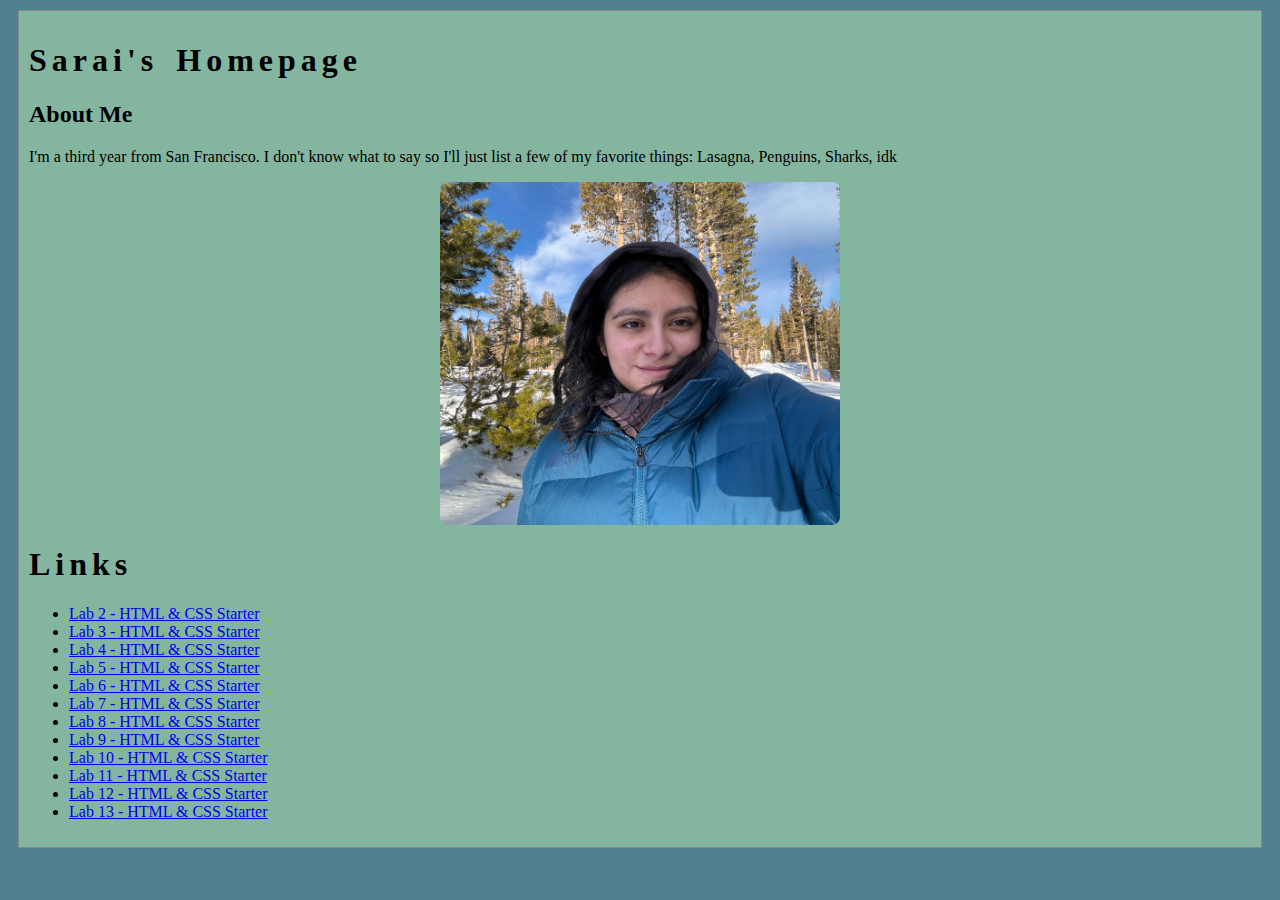
<file: index.html>
<!DOCTYPE html>
<html>
<head>
	<!-- This title is used for tabs and bookmarks -->
	<title>Sarai's Homepage</title>

	<!-- Use UTF character set, a good idea with any webpage -->
	<meta charset="UTF-8" />
	<!-- Set viewport so page remains consistently scaled w narrow devices -->
	<meta name="viewport" content="width=device-width, initial-scale=1.0" />

	<!-- Include a sitewide CSS file for consistent styling across the site -->
	<link rel="stylesheet" type="text/css" href="css/site.css">
	<!-- Lab-specifc CSS file for any special styling of this particular page -->
	<link rel="stylesheet" type="text/css" href="css/homepage.css">
	<!-- Link to javascript file - DEFER waits until all elements are rendered -->

	<!-- <script type="text/javascript" src="./js/lab.js" DEFER></script> -->
</head>
<body>
	<!-- Style this page by changing the CSS in ../css/site.css or css/lab.css -->
	<main id="content">
			<h1>Sarai's Homepage</h1>
		<div class="minor-section">
			<h2>About Me</h1>
				<p> I'm a third year from San Francisco. I don't know what to say so I'll just list a few of my favorite things: Lasagna, Penguins, Sharks, idk</p>
				<img id="my-portrait" src="img/selfie.jpg"/>
		</div>
		<nav id="links">
				<h1>Links</h1>
			<ul>
				<li><a href="lab2/index.html">Lab 2 - HTML & CSS Starter</a></li>
				<li><a href="lab3/index.html">Lab 3 - HTML & CSS Starter</a></li>
				<li><a href="lab4/index.html">Lab 4 - HTML & CSS Starter</a></li>
				<li><a href="lab5/index.html">Lab 5 - HTML & CSS Starter</a></li>
				<li><a href="lab6/index.html">Lab 6 - HTML & CSS Starter</a></li>
				<li><a href="lab7/index.html">Lab 7 - HTML & CSS Starter</a></li>
				<li><a href="lab8/index.html">Lab 8 - HTML & CSS Starter</a></li>
				<li><a href="lab9/index.html">Lab 9 - HTML & CSS Starter</a></li>
				<li><a href="lab10/lab10.html">Lab 10 - HTML & CSS Starter</a></li>
				<li><a href="lab11/index.html">Lab 11 - HTML & CSS Starter</a></li>
				<li><a href="lab12/index.html">Lab 12 - HTML & CSS Starter</a></li>
				<li><a href="lab13/index.html">Lab 13 - HTML & CSS Starter</a></li>
			 </ul>
		</nav>
	</main>
</body>
</html>
</file>
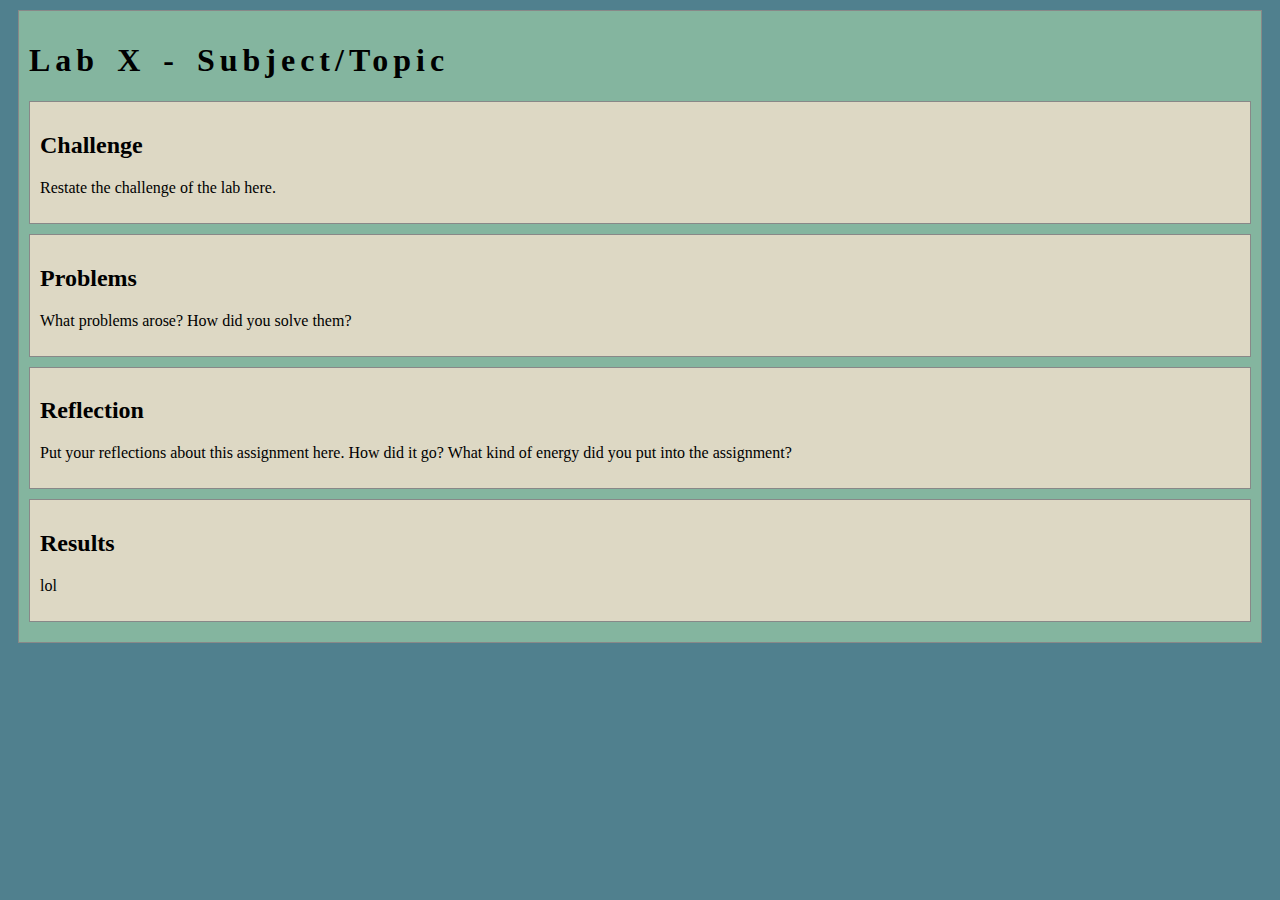
<file: lab1/index.html>
<!DOCTYPE html>
<html>
<head>
	<!-- This title is used for tabs and bookmarks -->
	<title>Lab 1 - Subject/Topic</title>

	<!-- Use UTF character set, a good idea with any webpage -->
  	<meta charset="UTF-8" />
	<!-- Set viewport so page remains consistently scaled w narrow devices -->
  	<meta name="viewport" content="width=device-width, initial-scale=1.0" />
	
	<!-- Include a sitewide CSS file for consistent styling across the site -->
	<link rel="stylesheet" type="text/css" href="../css/site.css">
	<!-- Lab-specifc CSS file for any special styling of this particular page -->
	<link rel="stylesheet" type="text/css" href="css/lab.css">
	
	<!-- load jQuery library to make javascript easier (must be above our lab js)-->
	<script src="https://code.jquery.com/jquery-3.6.4.min.js"></script>
	<!-- Link to javascript file - DEFER waits until all elements are rendered -->
	<script type="text/javascript" src="./js/lab.js" DEFER></script>
</head>
<body>
	<!-- Style this page by changing the CSS in ../css/site.css or css/lab.css -->
	<main id="content">
		<section>
			<h1>Lab X - Subject/Topic</h1>
			<div class="minor-section">
					<h2>Challenge</h2>
					<p>Restate the challenge of the lab here.</p>
			</div>

			<div class="minor-section">
					<h2>Problems</h2>
					<p>What problems arose? How did you solve them? </p>
			</div>

			<div class="minor-section">
					<h2>Reflection</h2>
					<p>Put your reflections about this assignment here. How did it go? What kind of energy did you put into the assignment? </p>
			</div>

			<div class="minor-section">
					<h2>Results</h2>
					<p> lol </p>
					<div id="output"></div>
			</div>
		</section>
		<nav id="links">
			<!-- Put links to other pages (including the homepage) here. -->
			 
		</nav>
	</main>
</body>
</html>
</file>
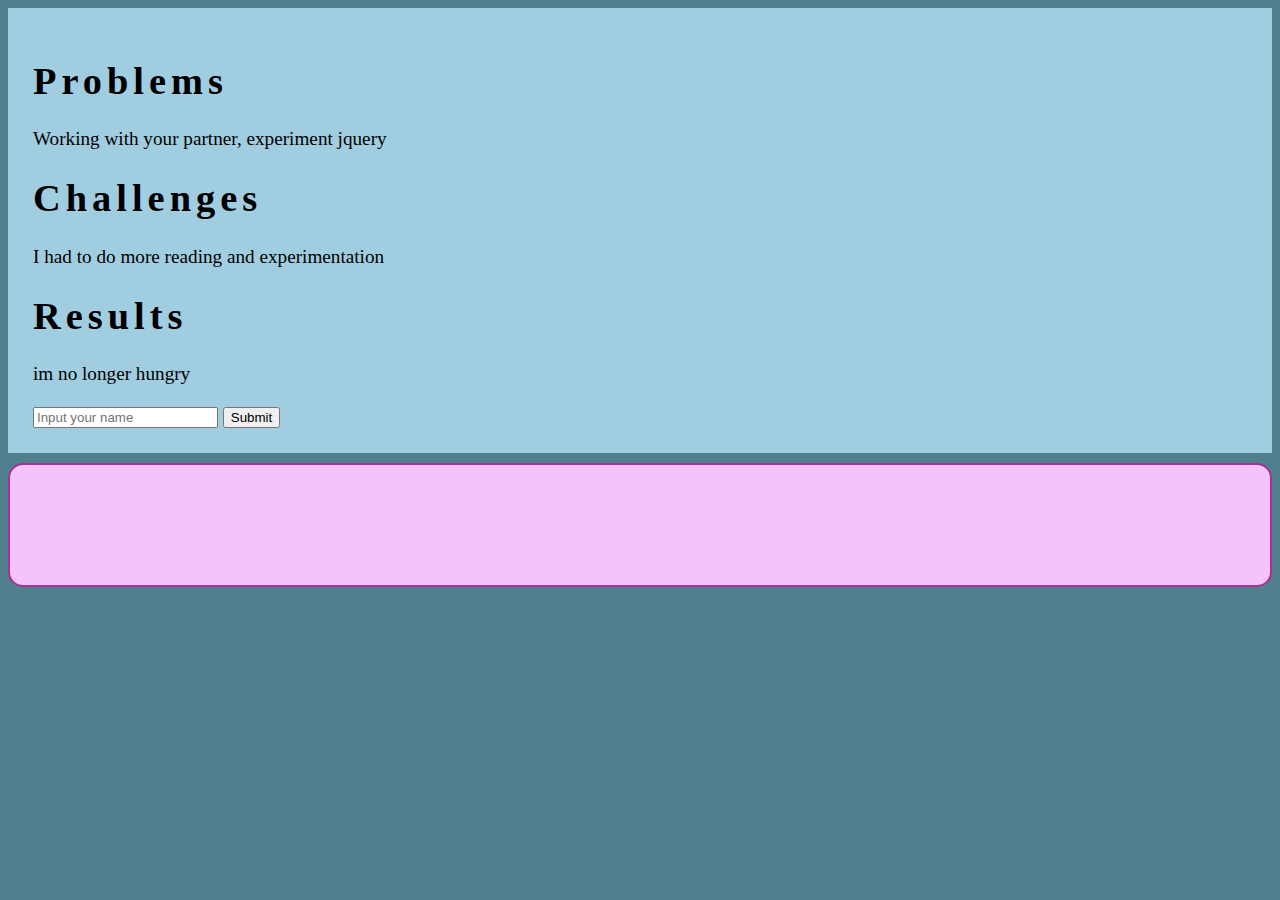
<file: lab11/index.html>
<head>
    <title> Lab 11 </title>
    <link rel="stylesheet" type="text/css" href="../css/site.css">
    <link rel="stylesheet" type="text/css" href="css/lab11.css">
    <script src="https://code.jquery.com/jquery-3.7.1.min.js"></script>
    <script src="js/lab11.js" DEFER></script>
</head>
<body>
    <div class = "minor-section">
        <div id="challenge">
            <h1> Problems </h1>
            <p> Working with your partner, experiment jquery </p>
        </div>
        <div id="problems">
            <h1> Challenges </h1>
            <p> I had to do more reading and experimentation </p>
        </div>
        <div id="results">
            <h1> Results </h1>
            <p>im no longer hungry</p>
        </div>
        <div>        
            <input  type="text" id="user-name" placeholder="Input your name">
            <button id="submit">Submit</button>
        </div>
    </div>
        <div id="output"></div>
</body>
</html>
</file>
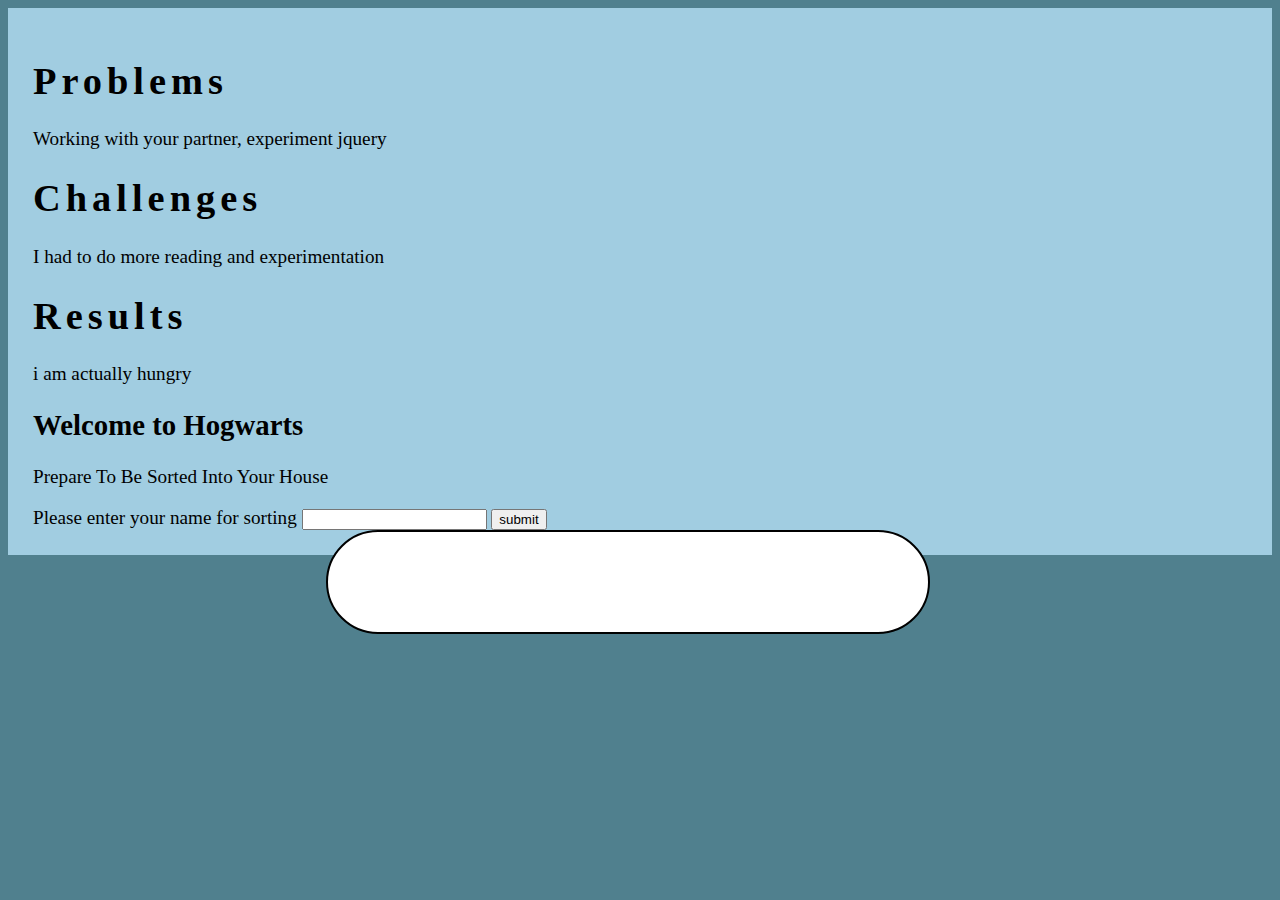
<file: lab12/index.html>
<!DOCTYPE html>
<html>
    <head>
        <title>Lab 12</title>
        <script src="https://code.jquery.com/jquery-3.5.1.min.js"></script>
        <link rel="stylesheet" type="text/css" href="css/lab12.css">
        <link rel="stylesheet" type="text/css" href="../css/site.css">
        <script src="js/lab12.js" defer></script>
    </head>
    <body>
        <div class = "minor-section">
            <div id="challenge">
                <h1> Problems </h1>
                <p> Working with your partner, experiment jquery </p>
            </div>
            <div id="problems">
                <h1> Challenges </h1>
                <p> I had to do more reading and experimentation </p>
            </div>
            <div id="results">
                <h1> Results </h1>
                <p>i am actually hungry</p>
            </div>
            <div class="input-output">
                <h2>Welcome to Hogwarts</h2>
                <p>Prepare To Be Sorted Into Your House</p>
                Please enter your name for sorting
                <input type="text"  id="input">
                <button id="button">submit</button>
                <div id="output"></div>
            </div>
    </body>
</html>
</file>
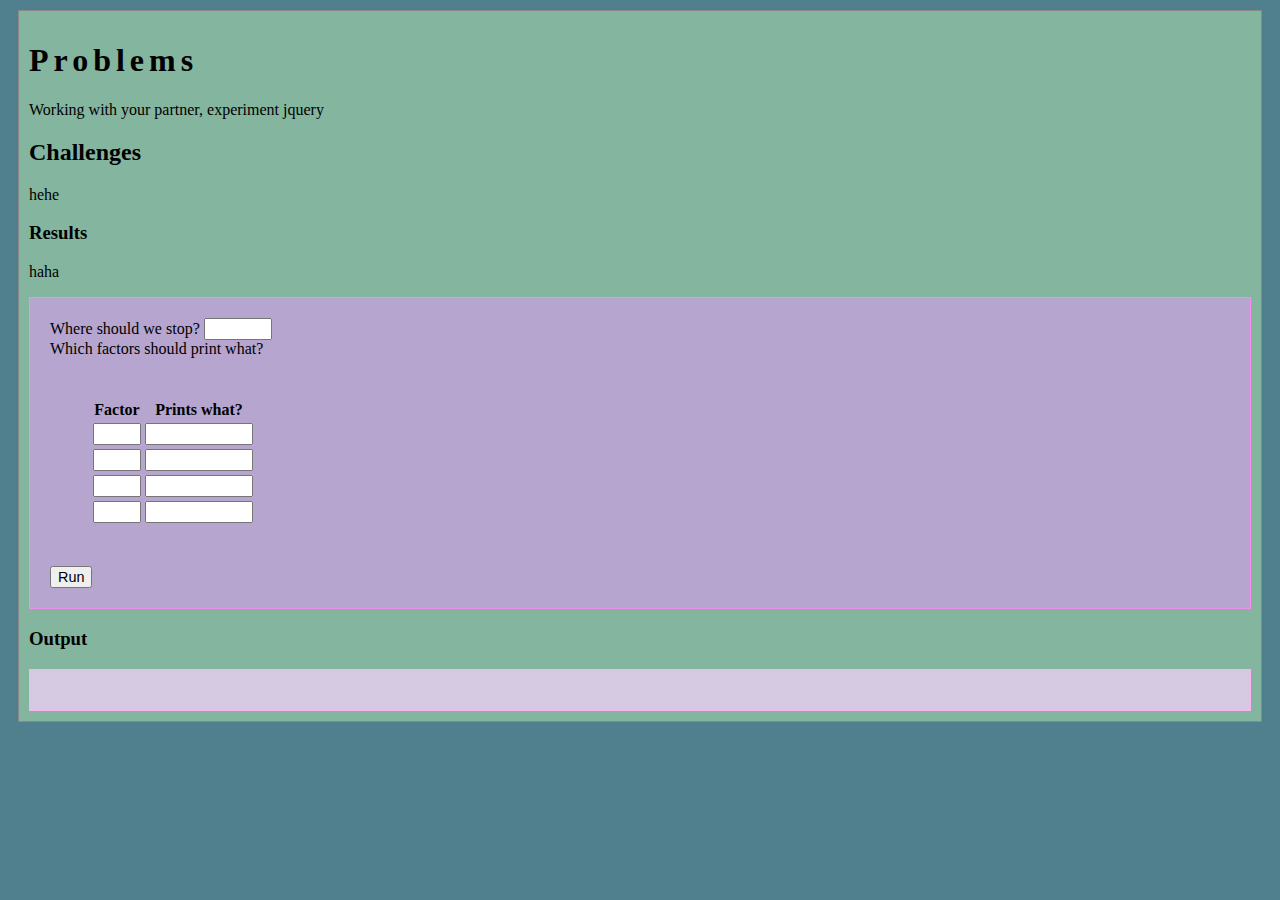
<file: lab13/index.html>
<!DOCTYPE html>
<html>
    <head>
        <title>Lab 13: Loops</title>
        <script src="https://code.jquery.com/jquery-3.5.1.min.js"></script>
        <script src="js/lab13.js" defer></script>
        <link rel="stylesheet" type="text/css" href="css/lab13.css">
        <link rel="stylesheet" type="text/css" href="../css/site.css">
    </head>
    <body>
        <div id="content">
                <h1> Problems </h1>
                <p> Working with your partner, experiment jquery </p>
                <h2>Challenges</h2>
                <p>hehe</p>
                <h3>Results</h3>
                <p>haha</p>
            <div id="input">
                Where should we stop? <input type="number" min=0 max="1000" id="max"><br>
                Which factors should print what?<br>
                <table>
                    <tr>
                        <th>Factor</th>
                        <th>Prints what?</th>
                    </tr>
                    <tr>
                        <td><input type="number" min=0 max="23" id="num0"></td>
                        <td><input type="text" id="text0"></td>
                    </tr>
                    <tr>
                        <td><input type="number" min=0 max="23" id="num1"></td>
                        <td><input type="text" id="text1"></td>
                    </tr>
                    <tr>
                        <td><input type="number" min=0 max="23" id="num2"></td>
                        <td><input type="text" id="text2"></td>
                    </tr>
                    <tr>
                        <td><input type="number" min=0 max="23" id="num3"></td>
                        <td><input type="text" id="text3"></td>
                    </tr>
                </table>
                <button id="submit">Run</button>
            </div>
            <h3>Output</h3>
            <div id="output"></div>
        </div>
    </body>
</html>
</file>
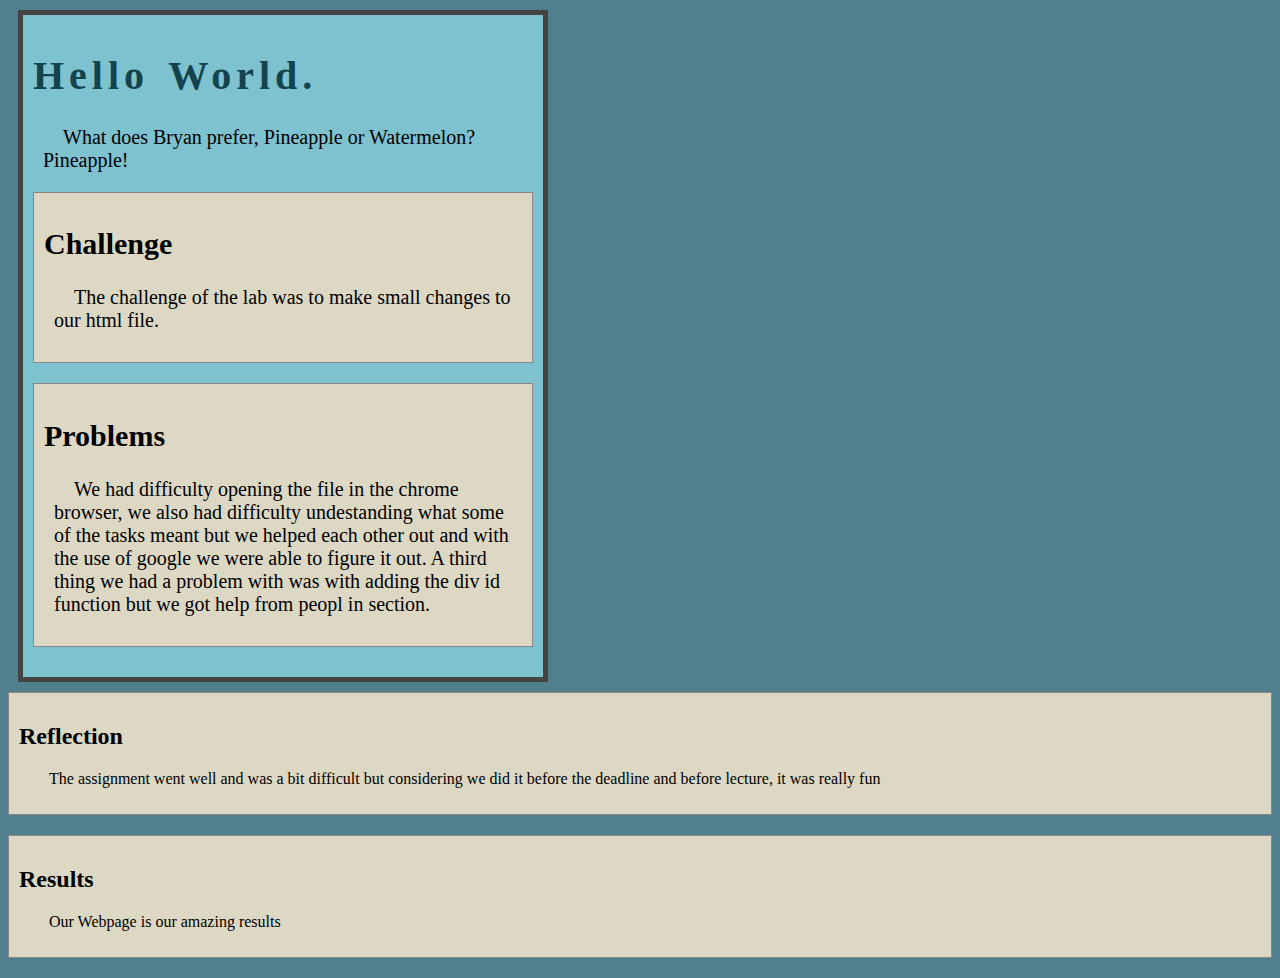
<file: lab2/index.html>
<!DOCTYPE html>
<html>
<head> 
	<!-- This title is used for tabs and bookmarks -->
	<title>Lab 2 - HTML/CSS</title>
	<link rel="stylesheet" 
			type="text/css" 
			href="css/lab.css">

	<!-- Use UTF character set, a good idea with any webpage -->
  	<meta charset="UTF-8" />
	<!-- Set viewport so page remains consistently scaled w narrow devices -->
  	<meta name="viewport" content="width=device-width, initial-scale=1.0" />
	
	<!-- Include a sitewide CSS file for consistent styling across the site -->
	<link rel="stylesheet" type="text/css" href="../css/site.css">
	<!-- Lab-specifc CSS file for any special styling of this particular page -->
	<link rel="stylesheet" type="text/css" href="css/lab.css">
	
	<!-- load jQuery library to make javascript easier (must be above our lab js)-->
	<script src="https://code.jquery.com/jquery-3.6.4.min.js"></script>
	<!-- Link to javascript file - DEFER waits until all elements are rendered -->
	<script type="text/javascript" src="./js/lab.js" DEFER></script>
</head>
<body>
	<!-- Style this page by changing the CSS in ../css/site.css or css/lab.css -->
	<div id="content">
		<section>
				<h1>Hello World.</h1>
			<p> What does Bryan prefer, Pineapple or Watermelon? Pineapple!
			<div class="minor-section">
					<h2>Challenge</h2>
					<p>The challenge of the lab was to make small changes to our html file.</p>
			</div>

			<div class="minor-section">
					<h2>Problems</h2>
					<p>We had difficulty opening the file in the chrome browser, we also had difficulty undestanding what some of the tasks meant but we helped each other out and with the use of google we were able to figure it out. A third thing we had a problem with was with adding the div id function but we got help from peopl in section.</div> </p>
			</div>

			<div class="minor-section">
					<h2>Reflection</h2>
					<p>The assignment went well and was a bit difficult but considering we did it before the deadline and before lecture, it was really fun </p>
			</div>

			<div class="minor-section">
					<h2>Results</h2>
					<p> Our Webpage is our amazing results</p>
					<div id="output"></div>
			</div>
		</section>
		<nav id="links">
			<!-- Put links to other pages (including the homepage) here. -->
		</nav>
	</main>
</body>
</html>
</file>
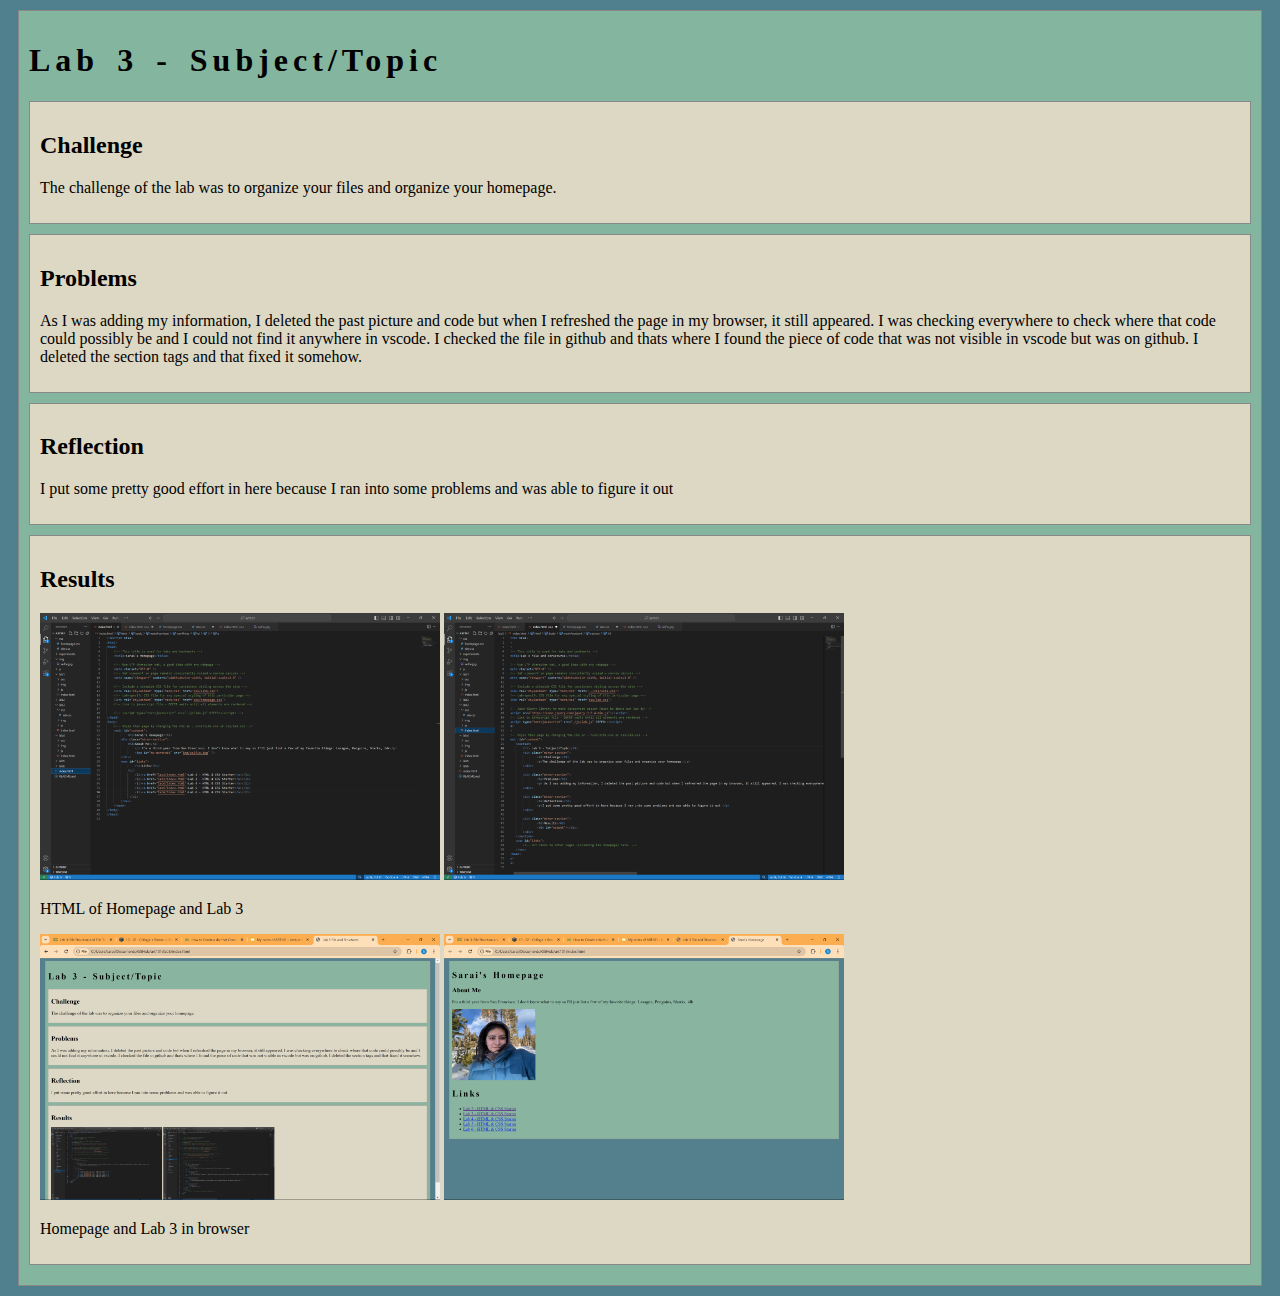
<file: lab3/index.html>
<!DOCTYPE html>
<html>
<head>
	<!-- This title is used for tabs and bookmarks -->
	<title>Lab 3 File and Structures</title>

	<!-- Use UTF character set, a good idea with any webpage -->
  	<meta charset="UTF-8" />
	<!-- Set viewport so page remains consistently scaled w narrow devices -->
  	<meta name="viewport" content="width=device-width, initial-scale=1.0" />
	
	<!-- Include a sitewide CSS file for consistent styling across the site -->
	<link rel="stylesheet" type="text/css" href="../css/site.css">
	<!-- Lab-specifc CSS file for any special styling of this particular page -->
	<link rel="stylesheet" type="text/css" href="css/lab.css">
	
	<!-- load jQuery library to make javascript easier (must be above our lab js)-->
	<script src="https://code.jquery.com/jquery-3.6.4.min.js"></script>
	<!-- Link to javascript file - DEFER waits until all elements are rendered -->
	<script type="text/javascript" src="./js/lab.js" DEFER></script>
</head>
<body>
	<!-- Style this page by changing the CSS in ../css/site.css or css/lab.css -->
	<main id="content">
		<section>
			<h1> Lab 3 - Subject/Topic</h1>
			<div class="minor-section">
					<h2>Challenge</h2>
					<p>The challenge of the lab was to organize your files and organize your homepage.</p>
			</div>

			<div class="minor-section">
					<h2>Problems</h2>
					<p> As I was adding my information, I deleted the past picture and code but when I refreshed the page in my browser, it still appeared. I was checking everywhere to check where that code could possibly be and I could not find it anywhere in vscode. I checked the file in github and thats where I found the piece of code that was not visible in vscode but was on github. I deleted the section tags and that fixed it somehow.</p>
			</div>

			<div class="minor-section">
					<h2>Reflection</h2>
					<p>I put some pretty good effort in here because I ran into some problems and was able to figure it out </p>
			</div>

			<div class="minor-section">
					<h2>Results</h2>
					<div id="output">
					</div>
			<div class="screenshot-section">
				<img id="html" src="img/html-screenshot.png">
				<img id="lhtml" src="img/lhtml.png">
				<p> HTML of Homepage and Lab 3 </p>
				<img id="labthree" src="img/labthree.png">
				<img id="homepagescr" src="img/homepagescr.png">
				<p> Homepage and Lab 3 in browser</p>
			</img>
			</div>
		</section>
		<nav id="links">
			<!-- Put links to other pages (including the homepage) here. -->
		</nav>
	</main>
</body>
</html>
</file>
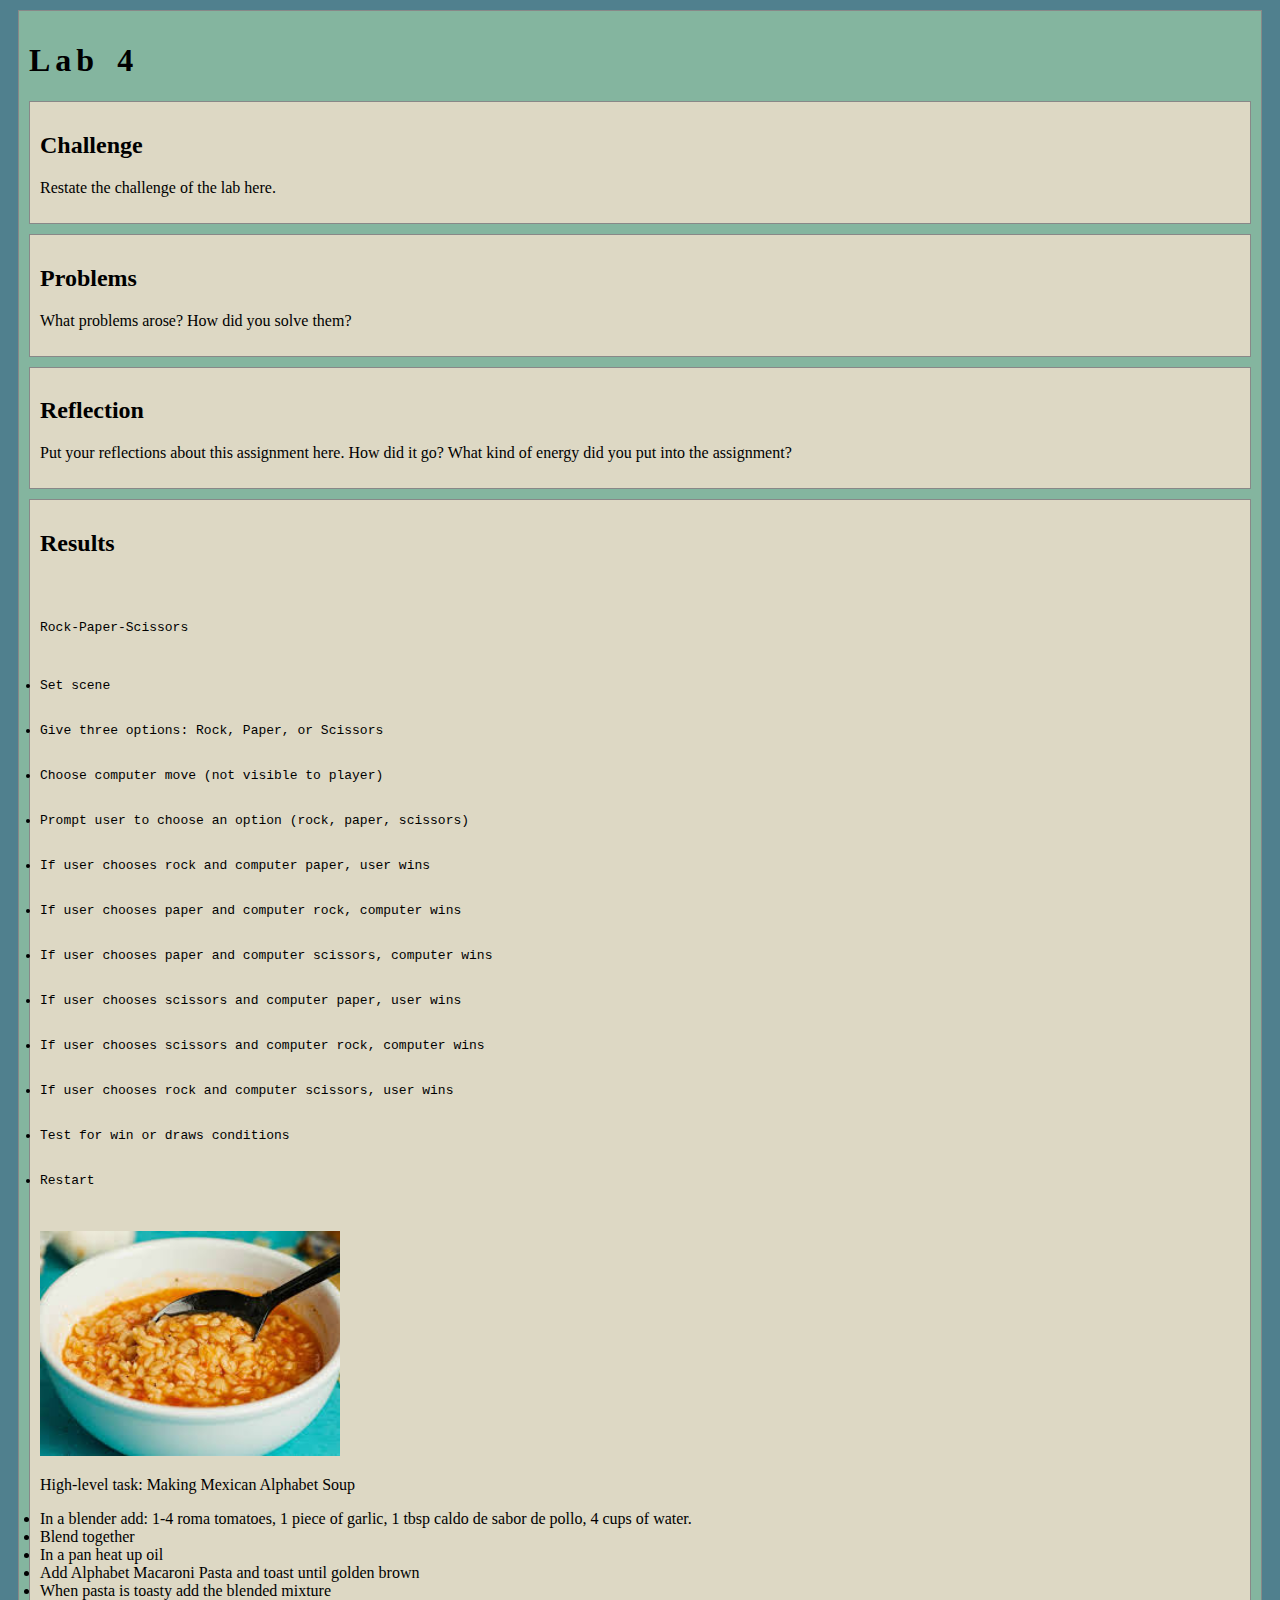
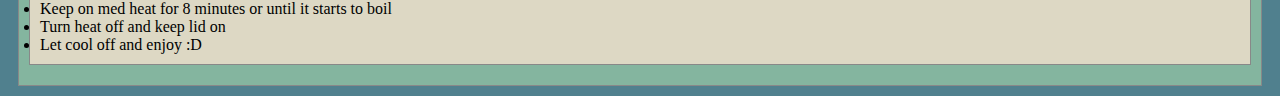
<file: lab4/index.html>
<!DOCTYPE html>
<html>
<head>
	<!-- This title is used for tabs and bookmarks -->
	<title>Lab 4</title>

	<!-- Use UTF character set, a good idea with any webpage -->
  	<meta charset="UTF-8" />
	<!-- Set viewport so page remains consistently scaled w narrow devices -->
  	<meta name="viewport" content="width=device-width, initial-scale=1.0" />
	
	<!-- Include a sitewide CSS file for consistent styling across the site -->
	<link rel="stylesheet" type="text/css" href="../css/site.css">
	<!-- Lab-specifc CSS file for any special styling of this particular page -->
	<link rel="stylesheet" type="text/css" href="css/lab.css">
	
	<!-- load jQuery library to make javascript easier (must be above our lab js)-->
	<script src="https://code.jquery.com/jquery-3.6.4.min.js"></script>
	<!-- Link to javascript file - DEFER waits until all elements are rendered -->
	<script type="text/javascript" src="./js/lab.js" DEFER></script>
</head>
<body>
	<!-- Style this page by changing the CSS in ../css/site.css or css/lab.css -->
	<main id="content">
		<section>
			<h1>Lab 4</h1>
			<div class="minor-section">
					<h2>Challenge</h2>
					<p>Restate the challenge of the lab here.</p>
			</div>

			<div class="minor-section">
					<h2>Problems</h2>
					<p>What problems arose? How did you solve them? </p>
			</div>

			<div class="minor-section">
					<h2>Reflection</h2>
					<p>Put your reflections about this assignment here. How did it go? What kind of energy did you put into the assignment? </p>
			</div>

			<div class="minor-section">
					<h2>Results</h2>
				<pre><code>
					<p>Rock-Paper-Scissors</p>
					<li>Set scene</li>
					<li>Give three options: Rock, Paper, or Scissors</li>
					<li>Choose computer move (not visible to player)</li>
					<li>Prompt user to choose an option (rock, paper, scissors)</li>
					<li>If user chooses rock and computer paper, user wins</li>
					<li>If user chooses paper and computer rock, computer wins</li>
					<li>If user chooses paper and computer scissors, computer wins</li>
					<li>If user chooses scissors and computer paper, user wins</li>
					<li>If user chooses scissors and computer rock, computer wins</li>
					<li>If user chooses rock and computer scissors, user wins</li>
					<li>Test for win or draws conditions</li>
					<li>Restart</li>
				</pre></code>
				<img class="pic-section" src="img/sopadeletras.jpg">
				    <p> High-level task: Making Mexican Alphabet Soup</p>
					<li>In a blender add: 1-4 roma tomatoes,  1 piece of garlic, 1 tbsp caldo de sabor de pollo, 4 cups of water.</li>
					<li>Blend together</li>
					<li>In a pan heat up oil</li>
					<li>Add Alphabet Macaroni Pasta and toast until golden brown </li>
					<li>When pasta is toasty add the blended mixture </li>
					<li>Keep on med heat for 8 minutes or until it starts to boil</li>
					<li>Turn heat off and keep lid on</li>
                    <li>Let cool off and enjoy :D</li>


					<div id="output"></div>
			</div>
		</section>
		<nav id="links">
			<!-- Put links to other pages (including the homepage) here. -->
		</nav>
	</main>
</body>
</html>
</file>
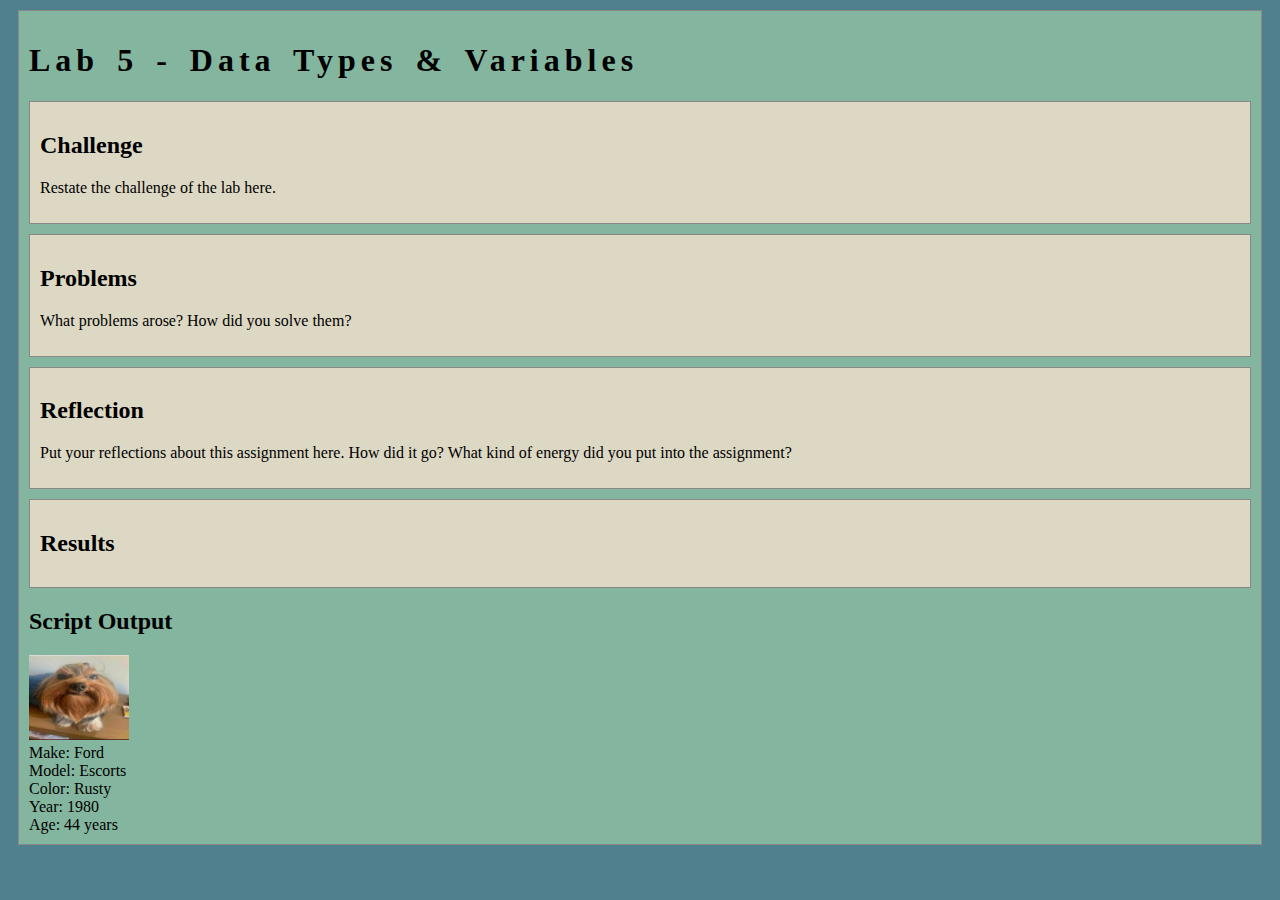
<file: lab5/index.html>
<!DOCTYPE html>
<html>
<head>
	<!-- This title is used for tabs and bookmarks -->
	<title>Lab 5 - Data Types & Variables</title>

	<!-- Use UTF character set, a good idea with any webpage -->
  	<meta charset="UTF-8" />
	<!-- Set viewport so page remains consistently scaled w narrow devices -->
  	<meta name="viewport" content="width=device-width, initial-scale=1.0" />
	
	<!-- Include a sitewide CSS file for consistent styling across the site -->
	<link rel="stylesheet" type="text/css" href="../css/site.css">
	<!-- Lab-specifc CSS file for any special styling of this particular page -->
	<link rel="stylesheet" type="text/css" href="css/lab.css">
	
	<!-- load jQuery library to make javascript easier (must be above our lab js)-->
	<script src="https://code.jquery.com/jquery-3.6.4.min.js"></script>
	<!-- Link to javascript file - DEFER waits until all elements are rendered -->
	<script type="text/javascript" src="./js/lab.js" DEFER></script>
</head>
<body>
	<!-- Style this page by changing the CSS in ../css/site.css or css/lab.css -->
	<main id="content">
		<section>
			<h1>Lab 5 - Data Types & Variables</h1>
			<div class="minor-section">
					<h2>Challenge</h2>
					<p>Restate the challenge of the lab here.</p>
			</div>

			<div class="minor-section">
					<h2>Problems</h2>
					<p>What problems arose? How did you solve them? </p>
			</div>

			<div class="minor-section">
					<h2>Reflection</h2>
					<p>Put your reflections about this assignment here. How did it go? What kind of energy did you put into the assignment? </p>
			</div>

			<div class="minor-section">
					<h2>Results</h2>
					<div id="output"></div>
			</div>

			<h2>Script Output</h2>
			<img id="lildog" src="img/img_4654.jpg">
			<div class = output>
				<script type="text/javascript" src="./js/lab.js"></script>
		    </div>
		</section>
		<nav id="links">
			<!-- Put links to other pages (including the homepage) here. -->
		</nav>
	</main>
</body>
</html>
</file>
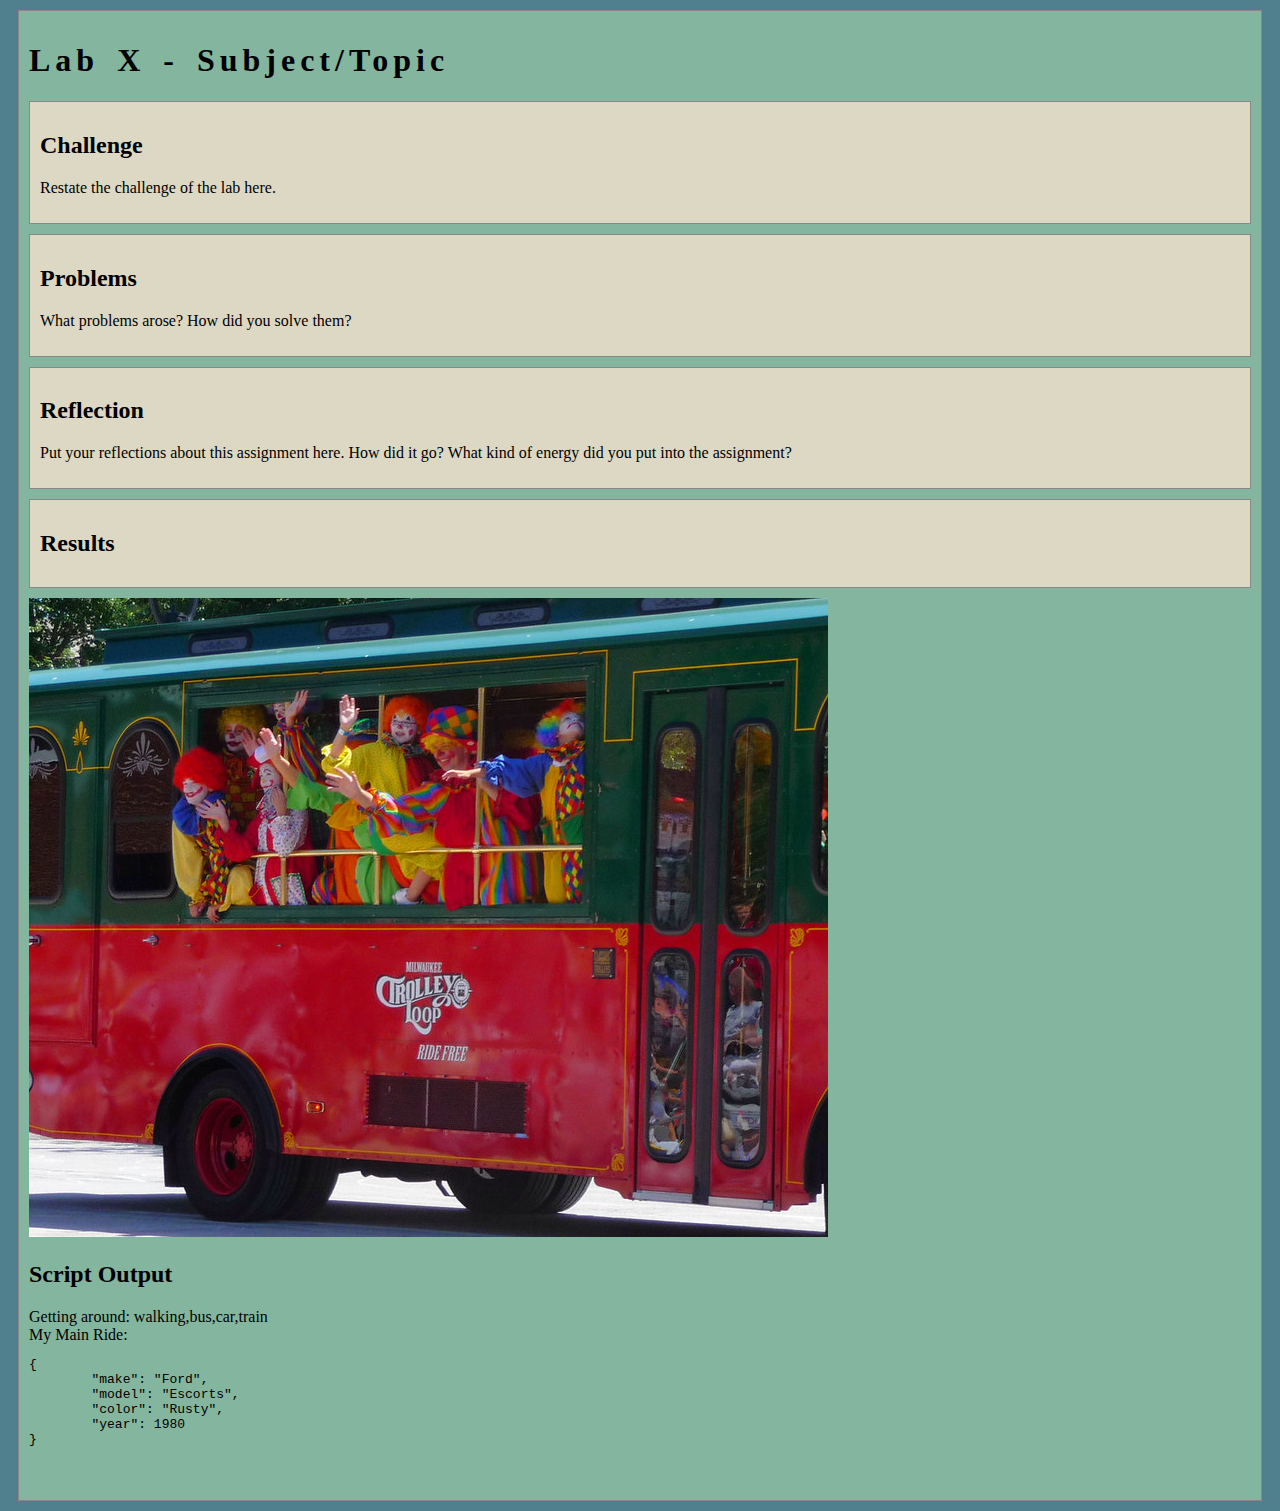
<file: lab6/index.html>
<!DOCTYPE html>
<html>
<head>
	<!-- This title is used for tabs and bookmarks -->
	<title> Lab 6 - Arrays and Objects </title>

	<!-- Use UTF character set, a good idea with any webpage -->
  	<meta charset="UTF-8" />
	<!-- Set viewport so page remains consistently scaled w narrow devices -->
  	<meta name="viewport" content="width=device-width, initial-scale=1.0" />
	
	<!-- Include a sitewide CSS file for consistent styling across the site -->
	<link rel="stylesheet" type="text/css" href="../css/site.css">
	<!-- Lab-specifc CSS file for any special styling of this particular page -->
	<link rel="stylesheet" type="text/css" href="css/lab.css">
	
	<!-- load jQuery library to make javascript easier (must be above our lab js)-->
	<script src="https://code.jquery.com/jquery-3.6.4.min.js"></script>
	<!-- Link to javascript file - DEFER waits until all elements are rendered -->
	<script type="text/javascript" src="./js/lab.js" DEFER></script>
</head>
<body>
	<!-- Style this page by changing the CSS in ../css/site.css or css/lab.css -->
	<main id="content">
		<section>
			<h1>Lab X - Subject/Topic</h1>
			<div class="minor-section">
					<h2>Challenge</h2>
					<p>Restate the challenge of the lab here.</p>
			</div>

			<div class="minor-section">
					<h2>Problems</h2>
					<p>What problems arose? How did you solve them? </p>
			</div>

			<div class="minor-section">
					<h2>Reflection</h2>
					<p>Put your reflections about this assignment here. How did it go? What kind of energy did you put into the assignment? </p>
			</div>

			<div class="minor-section">
					<h2>Results</h2>
					<div id="output"></div>
			</div>

			<div>
				<img id = "clownn" src="img/clown.jpg">
				<h2>Script Output</h2>
				<script src="js/lab.js"></script>
			</div>
		</section>
		<nav id="links">
			<!-- Put links to other pages (including the homepage) here. -->
		</nav>
	</main>
</body>
</html>
</file>
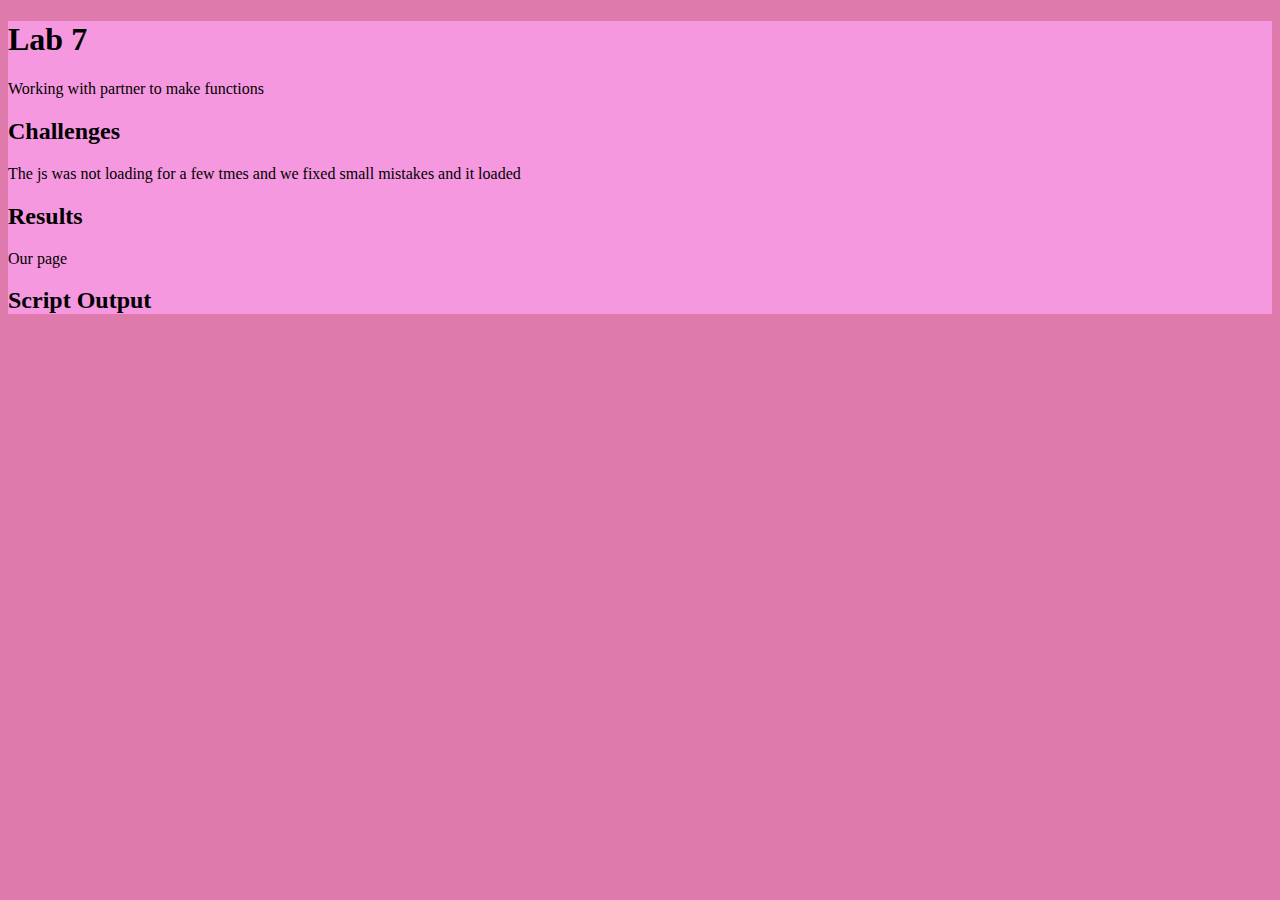
<file: lab7/index.html>
<!DOCTYPE html>
    <html>
        <head>
	        <title>Lab 7 </title>
	        <link rel="stylesheet" type="text/css" href="css/lab7.css">
            <style>
                body {
                  background-color: rgb(223, 122, 172);
                }
            </style>
    </head>
    <body>
	    <div id="content">
			    <h1>Lab 7 </h1>
                <p> Working with partner to make functions</p>
			    <h2>Challenges</h2>
			    <p> The js was not loading for a few tmes and we fixed small mistakes and it loaded </p>
                <h2> Results </h3>
			    <p> Our page </p>
                <div>
                    <h2>Script Output</h2>
                    <script src="js/lab7.js"></script>
                </div>
	    </div>
    </body>
</html>
</file>
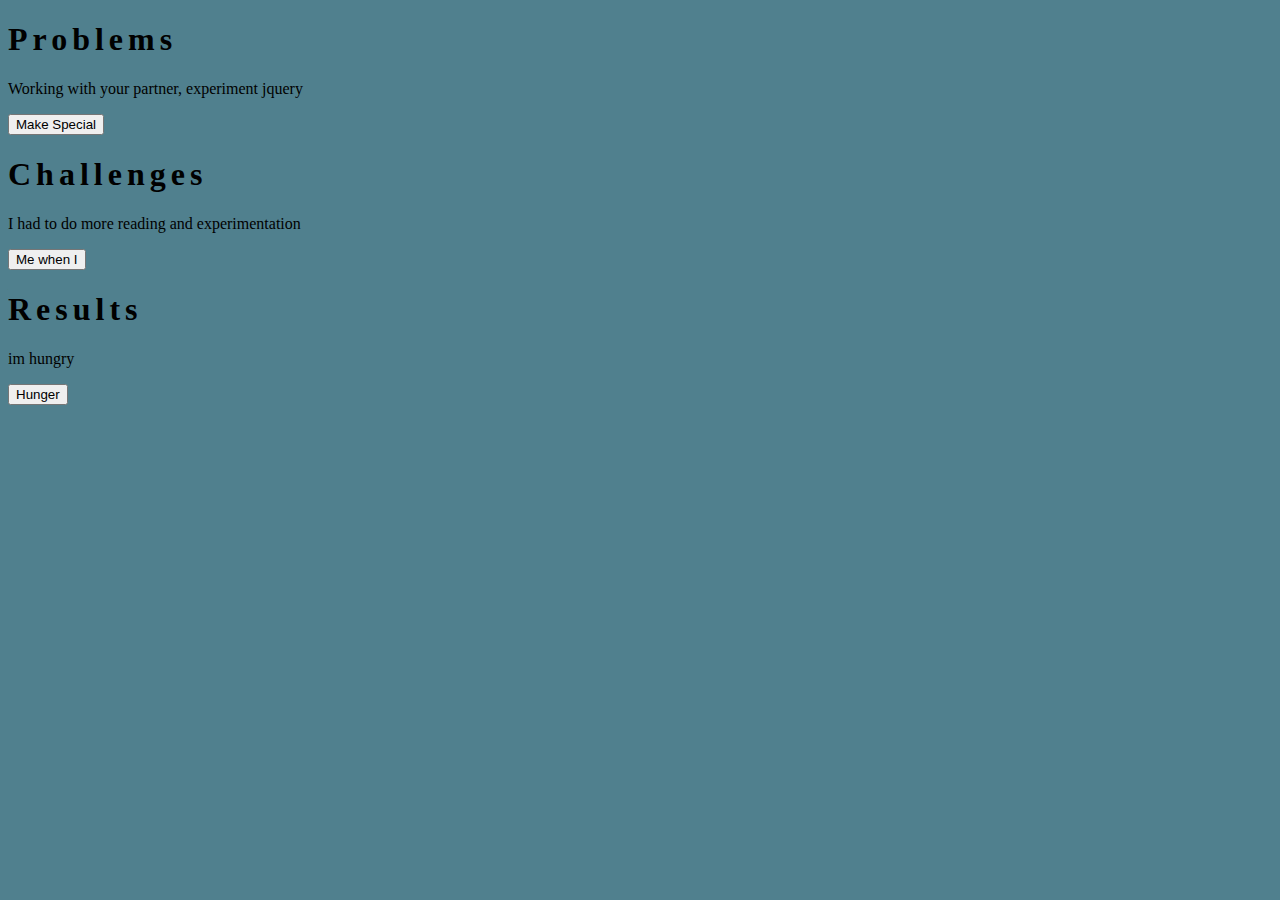
<file: lab9/index.html>
<!DOCTYPE html>
<html>
    <head>
        <title> Lab 9: </title>
        <link rel="stylesheet" type="text/css" href="../css/site.css">
        <link rel="stylesheet" type="text/css" href="css/lab9.css">
        <script src="https://code.jquery.com/jquery-3.7.1.min.js"></script>
        <script src="js/lab9.js" defer></script>
    </head>
        <body>
            <div class = "minor-section">
            <div id="challenge">
                <h1> Problems </h1>
                <p> Working with your partner, experiment jquery </p>
            </div>
            <div id="problems">
                <h1> Challenges </h1>
                <p> I had to do more reading and experimentation </p>
            </div>
            <div id="results">
                <h1> Results </h1>
                <p>im hungry</p>
            </div>
            <div id="output"></div>
            </div>
        </body>
    </html>
</file>
<file: css/site.css>
/* we can use a single css file to style all the files in our wwebsite */

/* you can pick your own background colors, text colors, and fonts */

/* we can select an html element tag, in this case "body" will apply to the whole document */
body {
  background-color: #50808E;
}

/* we can have rules apply to multiple elements at the same time with commas */

/* and we can have rules that overlap other rules, both take effect */
h1 {
  letter-spacing: 5px;
  word-spacing: 5px;
  font-size: 200%;
}

/* the hashtag in a CSS selector selects an element by id, e.g., id="content" */
#content {
  margin: 10px;
  padding: 10px;
  border: solid 1px #888;
  background-color: #84B59F;
}

/* the period in a CSS selector selects an element by class, e.g., class="minor-section" */
#links {
  font-size:100%
}
</file>
<file: css/homepage.css>
/* this css file will only style the homepage of our site */
#my-portrait {
  width: 400px;
  border-radius: 8px;
  display: block;
  margin-left: auto;
  margin-right: auto;
}
</file>
<file: lab1/css/lab.css>
/* Here we can set styles for this lab page that we don't want to effect others pages */

/* the period in a CSS selector selects an element by class, e.g., class="minor-section" */
.minor-section {
    padding: 10px;
    margin-bottom: 10px;
    border: solid 1px #888;
    background-color: #DDD8C4;
  }
</file>
<file: lab11/css/lab11.css>
#output {
    background-color: rgb(245, 194, 251);
    margin: 10px auto;
    padding: 10px;
    border-radius: 15px;
    border: solid 2px rgb(165, 50, 148);
    min-height: 100px;
    position: relative;
    display: flex;
    align-items: center;
    justify-content: center;
  }

.minor-section  {
    background-color: rgb(161, 205, 225);
    padding: 25px;
    font-size: 120%;
}
</file>
<file: lab12/css/lab12.css>
#output {
    position: absolute;
    right: 350px;
    padding: 50px;
    border-radius: 150px;
    border: solid 2px black;
    background-color: white;
    width: 500px;
}

.minor-section  {
    background-color: rgb(161, 205, 225);
    padding: 25px;
    font-size: 120%;
}
</file>
<file: lab13/css/lab13.css>
input[type="number"] {
    width: 40px;
}
input[type="text"] {
    width: 100px;
}

input#max {
    width: 60px;
}

table {
    padding: 40px;
}

input, button {
    font-size: 90%;
}

div#input {
    border: solid 1px #f78cf0;
    padding: 20px;
    background-color: rgba(230, 150, 255, 0.5);
}

div#output {
    border: solid 1px #fbb2f0;
    padding: 20px;
    background-color: rgba(248, 211, 255, 0.706);
}


/* this is to make the paragraphs in the output closer together */


#output.cols {
    -webkit-column-width: 200px; 
    column-width: 200px;
}

.error {
    color: rgb(255, 0, 221);
    font-weight: bold;
}
</file>
<file: lab2/css/lab.css>
/* Here we can set styles for this lab page that we don't want to effect others pages */

/* the period in a CSS selector selects an element by class, e.g., class="minor-section" */
.minor-section {
    padding: 10px;
    margin-bottom: 20px;
    border: solid 1px #888;
    background-color: #DDD8C4;
  }
h1 {
  color: #13434d;
  font-size: 200%
}
p {
  font-family: "cursive";
  text-indent: 20px;
  margin-left: 10px;
}
#content {
  background-color: #7ec1cf;
  width: 500px;
  min-height: 300px;
  padding: 10px;
  margin: 10px;
  border: solid 5px #444444;
  font-size: 20px;
  div {border-style:solid;}
  
}
</file>
<file: lab3/css/lab.css>
/* Here we can set styles for this lab page that we don't want to effect others pages */

/* the period in a CSS selector selects an element by class, e.g., class="minor-section" */
.minor-section {
    padding: 10px;
    margin-bottom: 10px;
    border: solid 1px #888;
    background-color: #DDD8C4;
  }
#html {
  width: 400px;
  }

#lhtml {
  width: 400px;
}

#labthree{
  width: 400px;

}

#homepagescr{
  width: 400px;

}
</file>
<file: lab4/css/lab.css>
/* Here we can set styles for this lab page that we don't want to effect others pages */

/* the period in a CSS selector selects an element by class, e.g., class="minor-section" */
.minor-section {
    padding: 10px;
    margin-bottom: 10px;
    border: solid 1px #888;
    background-color: #DDD8C4;
  }

.pic-section {
    width: 300px;

}
</file>
<file: lab5/css/lab.css>
/* Here we can set styles for this lab page that we don't want to effect others pages */

/* the period in a CSS selector selects an element by class, e.g., class="minor-section" */
.minor-section {
    padding: 10px;
    margin-bottom: 10px;
    border: solid 1px #888;
    background-color: #DDD8C4;
  }

#lildog {
   width: 100px;
 }
</file>
<file: lab6/css/lab.css>
/* Here we can set styles for this lab page that we don't want to effect others pages */

/* the period in a CSS selector selects an element by class, e.g., class="minor-section" */
.minor-section {
    padding: 10px;
    margin-bottom: 10px;
    border: solid 1px #888;
    background-color: #DDD8C4;
  }
</file>
<file: lab7/css/lab7.css>
/* Here we can set styles for this lab page that we don't want to effect others pages */

/* the period in a CSS selector selects an element by class, e.g., class="minor-section" */
#content {
    background-color: #ffa4f3b8;
  }
</file>
<file: lab9/css/lab9.css>
.special {
    background-color: lavender;
    border: dotted 50px red;
    color: rgb(41, 41, 41);
    font-weight: bold;
}

#minor-section {
    padding: 10px;
    margin-bottom: 10px;
    border: solid 1px #888;
    background-color: #DDD8C4;
  }
</file>
